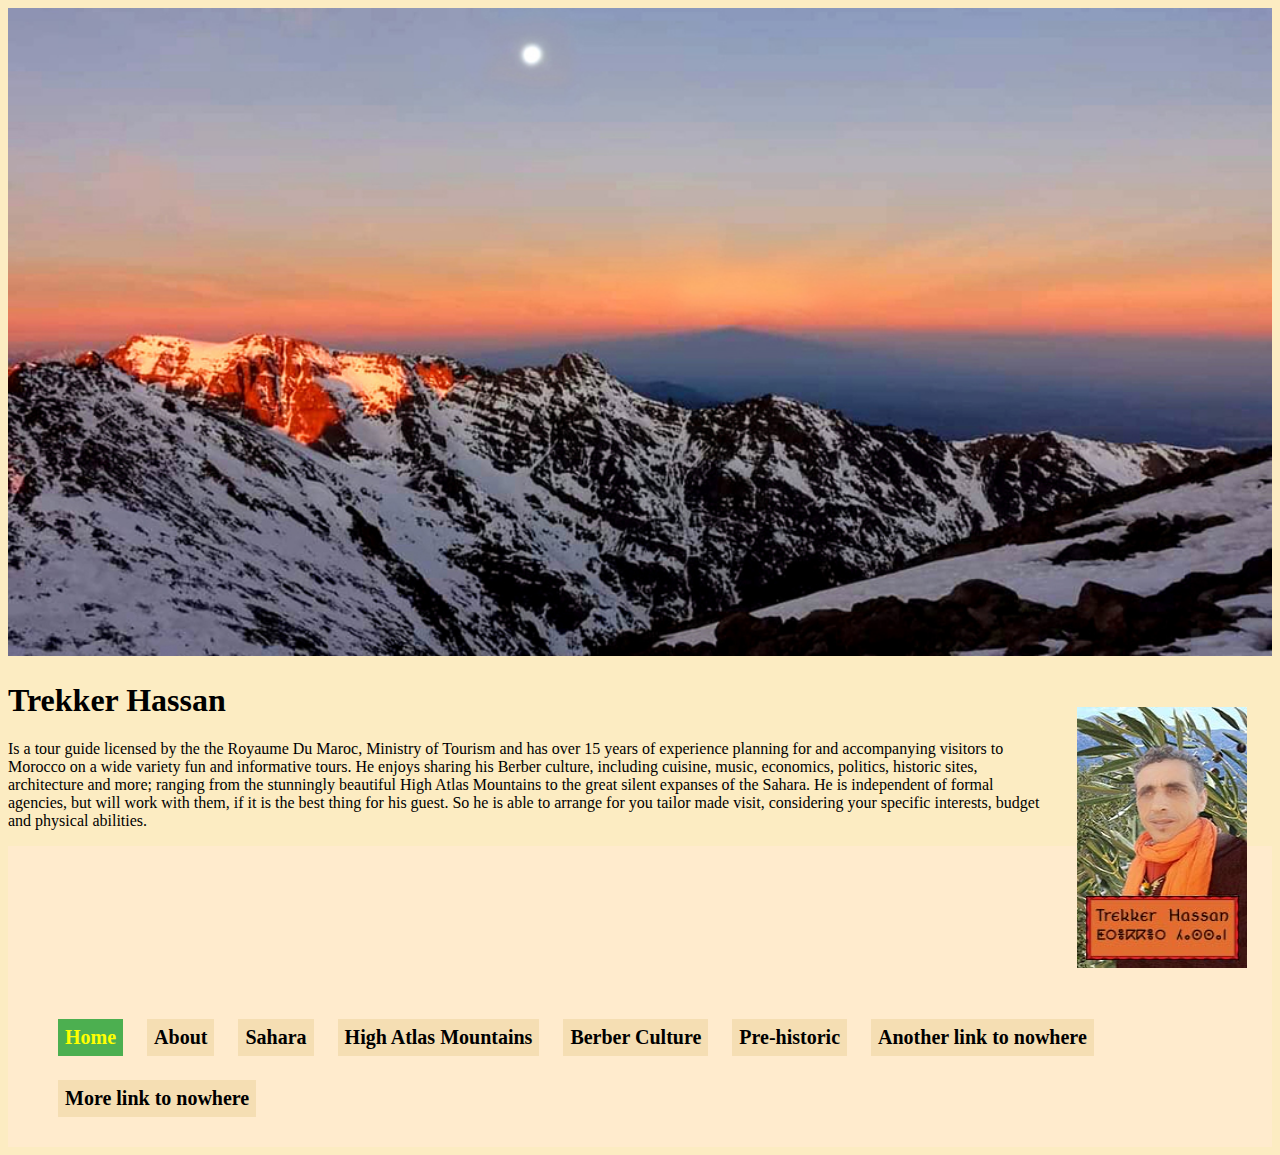
<file: index.html>
<!doctype html>
<html lang="en" dir="ltr">

<head>
	<meta charset="UTF-8">
	<meta name="viewport" content="width=device-width, initial-scale=1.0">
	<meta name="description" content="Trekking guide to the High Atlas Mountains in Morocco">

	<title>Trekker Hassan</title>
	<link rel="stylesheet" type="text/css" href="style/trekker.css">
	<script type="text/javascript" src="script/trekker.js"></script>
</head>

<body style="background-color:#fcecc2;">
	<section>
		<header>
			<div>
				<img src="images/high-atlas/high-atlas-dawn-moon.jpg" width="100%" height="100%"
					alt="Moon over mountains, dawn breaking" />
			</div>
		</header>

		<div>
			<h1>Trekker Hassan
				<img src="images/high-atlas/trekker hassan.jpg" align="right" hspace="25px" vspace="25px" width="170px"
					height="261px" alt="Portrait of Hassan Cheddiri name in Latin & Tifinagh alphabets" />
			</h1>

			<p>
				Is a tour guide licensed by the the Royaume Du Maroc, Ministry of Tourism and has over 15 years of
				experience planning for and accompanying visitors to Morocco on a wide variety fun and informative tours. He
				enjoys sharing his Berber culture, including cuisine, music, economics, politics, historic sites,
				architecture and more; ranging from the stunningly beautiful High Atlas Mountains to the great silent
				expanses of the Sahara. He is independent of formal agencies, but will work with them, if it is the best
				thing for his guest. So he is able to arrange for you tailor made visit, considering your specific
				interests, budget and physical abilities.
			</p>

		</div>
	</section>
	<!--Put some blank lines so that the nav is further below-->
	<!-- <br /><br /><br /><br /><br /><br /> -->
	<section>
		<footer>
			<nav id="navId">
				<ul>
					<li><a href="index.html">Home</a></li>
					<li><a href="about.html">About</a></li>
					<li><a href="sahara.html">Sahara</a></li>
					<li><a href="high-atlas-mountains.html" target="_blank">High Atlas Mountains</a></li>
					<li><a href="berber-culture.html">Berber Culture</a></li>
					<li><a href="pre-historic.html">Pre-historic</a></li>
					<li><a href="#">Another link to nowhere</a></li>
					<li><a href="#">More link to nowhere</a></li>
				</ul>
			</nav>
		</footer>
	</section>
	<script>window.onload = setActive;</script>
</body>

</html>
</file>
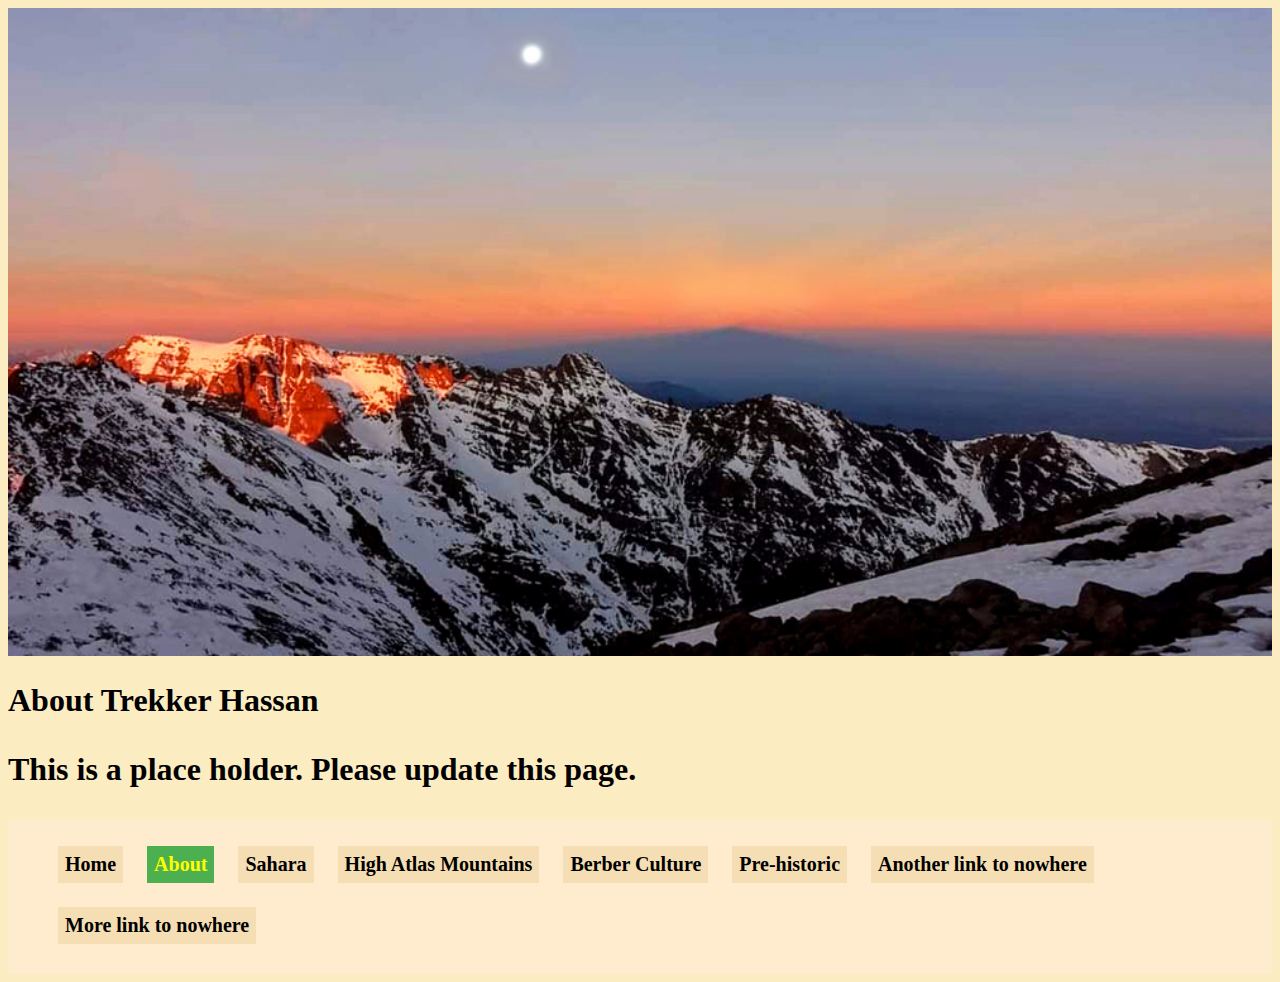
<file: about.html>
<!doctype html>
<html lang="en" dir="ltr">

<head>
  <meta charset="UTF-8">
  <meta name="viewport" content="width=device-width, initial-scale=1.0">
  <title>About Trekker Hassan</title>
  <link rel="stylesheet" type="text/css" href="style/trekker.css">
  <script type="text/javascript" src="script/trekker.js"></script>
</head>

<body style="background-color:#fcecc2;">
  <div class="container">
    <header">
      <div>
        <img src="images/high-atlas/high-atlas-dawn-moon.jpg" width="100%" height="100%"
          alt="Moon over mountains, dawn breaking" />
      </div>
      </header>

      <div>
        <h1>About Trekker Hassan
          <p>This is a place holder. Please update this page. </p>
      </div>
      <!--Put some blank lines so that the nav is further below-->
      <!-- <br /><br /><br /><br /><br /><br /> -->
      <section>
        <footer>
          <nav id="navId">
            <ul>
              <li><a href="index.html">Home</a></li>
              <li><a href="about.html">About</a></li>
              <li><a href="sahara.html">Sahara</a></li>
              <li><a href="high-atlas-mountains.html" target="_blank">High Atlas Mountains</a></li>
              <li><a href="berber-culture.html">Berber Culture</a></li>
              <li><a href="pre-historic.html">Pre-historic</a></li>
              <li><a href="#">Another link to nowhere</a></li>
              <li><a href="#">More link to nowhere</a></li>
            </ul>
          </nav>
        </footer>
      </section>
      <script>window.onload = setActive;</script>

</body>

</html>
</file>
<file: style/trekker.css>
* {
  box-sizing: border-box
}

body {
  max-width: 100%;
}

footer {
  background-color: blanchedalmond;
}

nav {
  display: inline-block;
}

nav ul li a {
  float: left;
  background-color: wheat;
  color: black;
  text-align: center;
  padding: 7px 7px;
  text-decoration: none;
  font-size: 20px;
  font-weight: bold
}

nav ul li a:hover {
  background-color: #ddd;
  color: black;
}

nav ul li a.active {
  background-color: #4CAF50;
  color: yellow
}

nav ul li {
  display: inline-block;
  margin: 10px;
}

nav ul {
  list-style: none;
}
</file>
